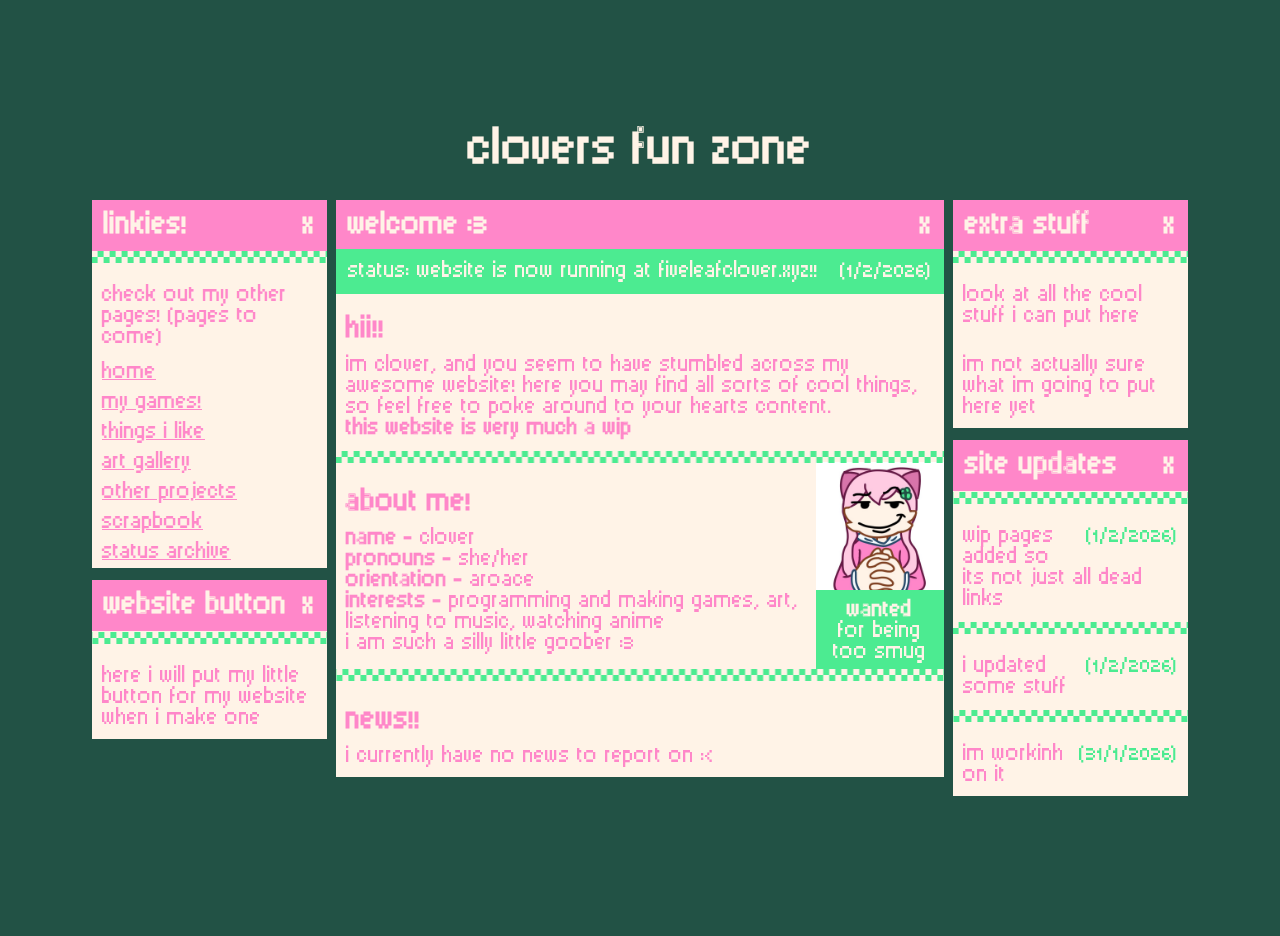
<file: index.html>
<!DOCTYPE html>

<html>

    <head>
        <title>home</title>
        <link rel = "stylesheet" href = "styles.css">
    </head>

    <body>

        <div id = "banner">
            <h1>clovers fun zone</h1>
        </div>
        <div id = "page">

            <!--yeah heres some stuff have fun-->
            <div class = "leftbar">
                <div class = "content">
                    <div class = "window">
                        <h2>linkies!</h2>
                        <h2 class = "otherside">X</h2>
                    </div>
                    <canvas class = "checker"></canvas>
                    <p>check out my other pages! (pages to come)</p>
                    <a href = "index.html">home</a><br>
                    <a href = "games.html">my games!</a><br>
                    <a href = "likes.html">things i like</a><br>
                    <a href = "gallery.html">art gallery</a><br>
                    <a href = "projects.html">other projects</a><br>
                    <a href = "scrapbook.html">scrapbook</a><br>
                    <a href = "archive.html">status archive</a><br>
                </div>

                <div class = "content">
                    <div class = "window">
                        <h2>website button</h2>
                        <h2 class = "otherside">X</h2>
                    </div>
                    <canvas class = "checker"></canvas>
                    <p>here i will put my little button for my website when i make one</p>
                </div>
            </div>
            
            <!--i think i need more comments-->
            <div class = "rightbar">
                <div class = "content">
                    <div class = "window">
                        <h2>extra stuff</h2>
                        <h2 class = "otherside">X</h2>
                    </div>
                    <canvas class = "checker"></canvas>
                    <p>look at all the cool stuff i can put here </p>
                    <p>im not actually sure what im going to put here yet</p>
                </div>

                <div class = "content" id = "updates">
                    <div class = "window">
                        <h2>site updates</h2>
                        <h2 class = "otherside">X</h2>
                    </div>
                    <!--canvas class = "checker"></canvas>
                    <p class = "otherside green">(1/2/26)</p>
                    <p>i updated some stuff</p> <canvas class = "checker"></canvas>
                    <p class = "otherside green">(1/2/26)</p>
                    <p>IM WORKINH ON IT</p-->
                </div>
            </div>

            <!--main page content-->
            <div class = "middle">
                <div class = "content">
                    <div class = "window">
                        <h2>welcome :3</h2>
                        <h2 class = "otherside">X</h2>
                    </div>
                    <div class = "note" id = "status">
                        <p class = "otherside">(31/1/2026)</p>
                        <p>status: i need to get a new font for the website this one kinda sucks</p>
                    </div>

                    <h3>hii!!</h3>
                    <p>im clover, and you seem to have stumbled across my awesome website!
                    here you may find all sorts of cool things, so feel free to poke around to your
                    hearts content. <br>
                    <strong>this website is very much a wip</strong></p>
                    
                    <canvas class = "checker"></canvas>

                    <div id = "bounty">
                        <img src = "images/profile.png" alt = "smug lookin profile picture">
                        <p><strong>WANTED</strong><br>
                        for being too smug</p>
                    </div>
                    
                    <h3>about me!</h3>
                    <p><strong>name - </strong>clover<br>
                    <strong>pronouns - </strong>she/her<br>
                    <strong>orientation - </strong>aroace<br>
                    <strong>interests - </strong>programming and making games, art, listening to music, watching anime<br>
                    i am such a silly little goober :3</p>

                    <canvas class = "checker"></canvas>

                    <h3>news!!</h3>
                    <p>i currently have no news to report on :<</p>
                </div>
            </div>
            
        </div>

        <script src = "script.js"></script>
        
    </body>
    
</html>
</file>
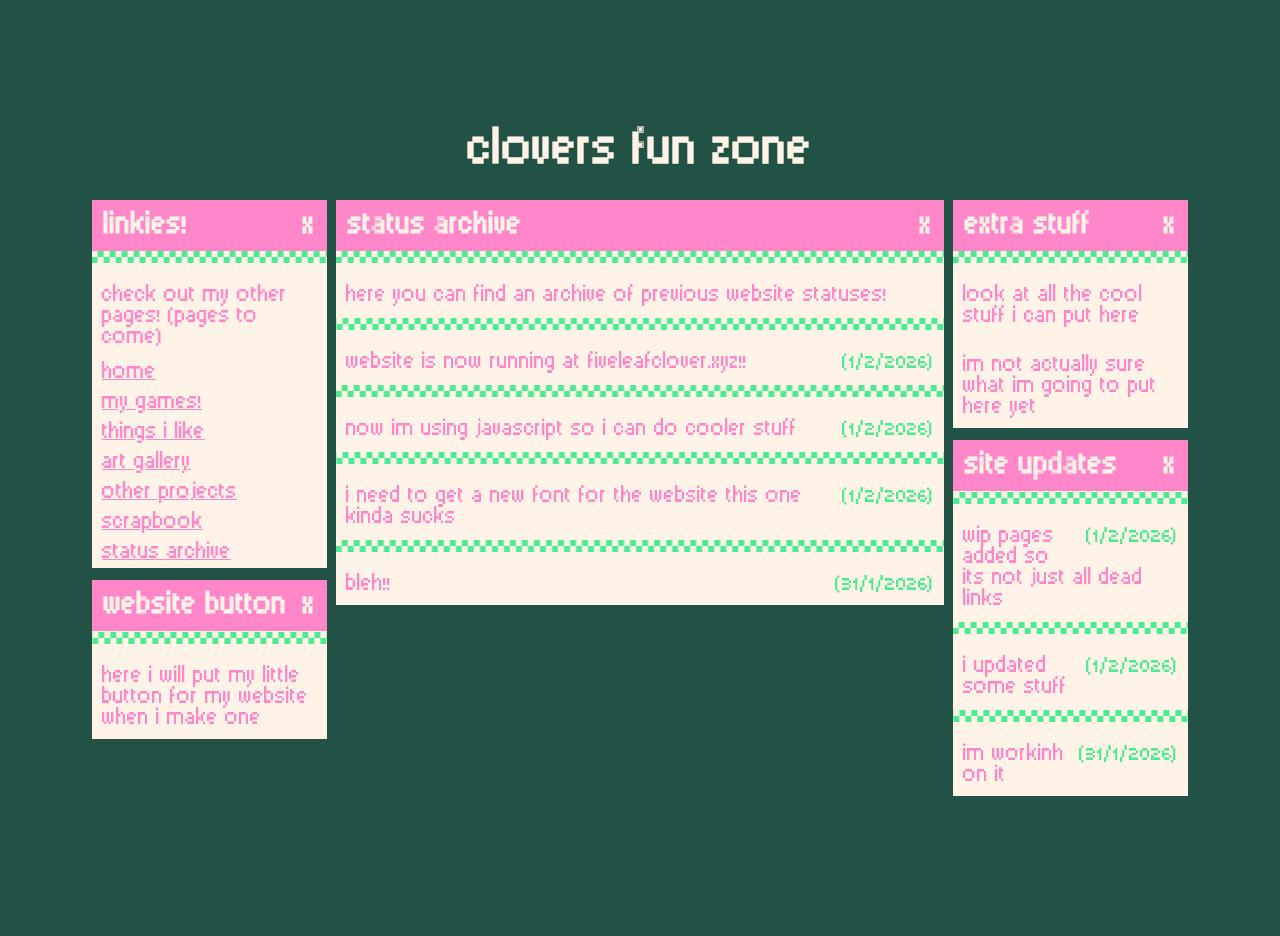
<file: archive.html>
<!DOCTYPE html>

<html>

    <head>
        <title>status archive</title>
        <link rel = "stylesheet" href = "styles.css">
    </head>

    <body>

        <div id = "banner">
            <h1>clovers fun zone</h1>
        </div>
        <div id = "page">

            <!--yeah heres some stuff have fun-->
            <div class = "leftbar">
                <div class = "content">
                    <div class = "window">
                        <h2>linkies!</h2>
                        <h2 class = "otherside">X</h2>
                    </div>
                    <canvas class = "checker"></canvas>
                    <p>check out my other pages! (pages to come)</p>
                    <a href = "index.html">home</a><br>
                    <a href = "games.html">my games!</a><br>
                    <a href = "likes.html">things i like</a><br>
                    <a href = "gallery.html">art gallery</a><br>
                    <a href = "projects.html">other projects</a><br>
                    <a href = "scrapbook.html">scrapbook</a><br>
                    <a href = "archive.html">status archive</a><br>
                </div>

                <div class = "content">
                    <div class = "window">
                        <h2>website button</h2>
                        <h2 class = "otherside">X</h2>
                    </div>
                    <canvas class = "checker"></canvas>
                    <p>here i will put my little button for my website when i make one</p>
                </div>
            </div>
            
            <!--i think i need more comments-->
            <div class = "rightbar">
                <div class = "content">
                    <div class = "window">
                        <h2>extra stuff</h2>
                        <h2 class = "otherside">X</h2>
                    </div>
                    <canvas class = "checker"></canvas>
                    <p>look at all the cool stuff i can put here </p>
                    <p>im not actually sure what im going to put here yet</p>
                </div>

                <div class = "content" id = "updates">
                    <div class = "window">
                        <h2>site updates</h2>
                        <h2 class = "otherside">X</h2>
                    </div>
                </div>
            </div>

            <!--main page content-->
            <div class = "middle">
                <div class = "content" id = "archive">
                    <div class = "window">
                        <h2>status archive</h2>
                        <h2 class = "otherside">X</h2>
                    </div>
                    <canvas class = "checker"></canvas>

                    <p>here you can find an archive of previous website statuses!</p>
                    
                    <!--hr>
                    <p class = "otherside green">(31/1/2026)</p>
                    <p>i need to get a new font for the website this one kinda sucks</p>
                    
                    <hr>
                    <p class = "otherside green">(31/1/2026)</p>
                    <p>bleh!!</p-->

                </div>
            </div>
            
        </div>

        <script src = "script.js"></script>
        
    </body>
    
</html>
</file>
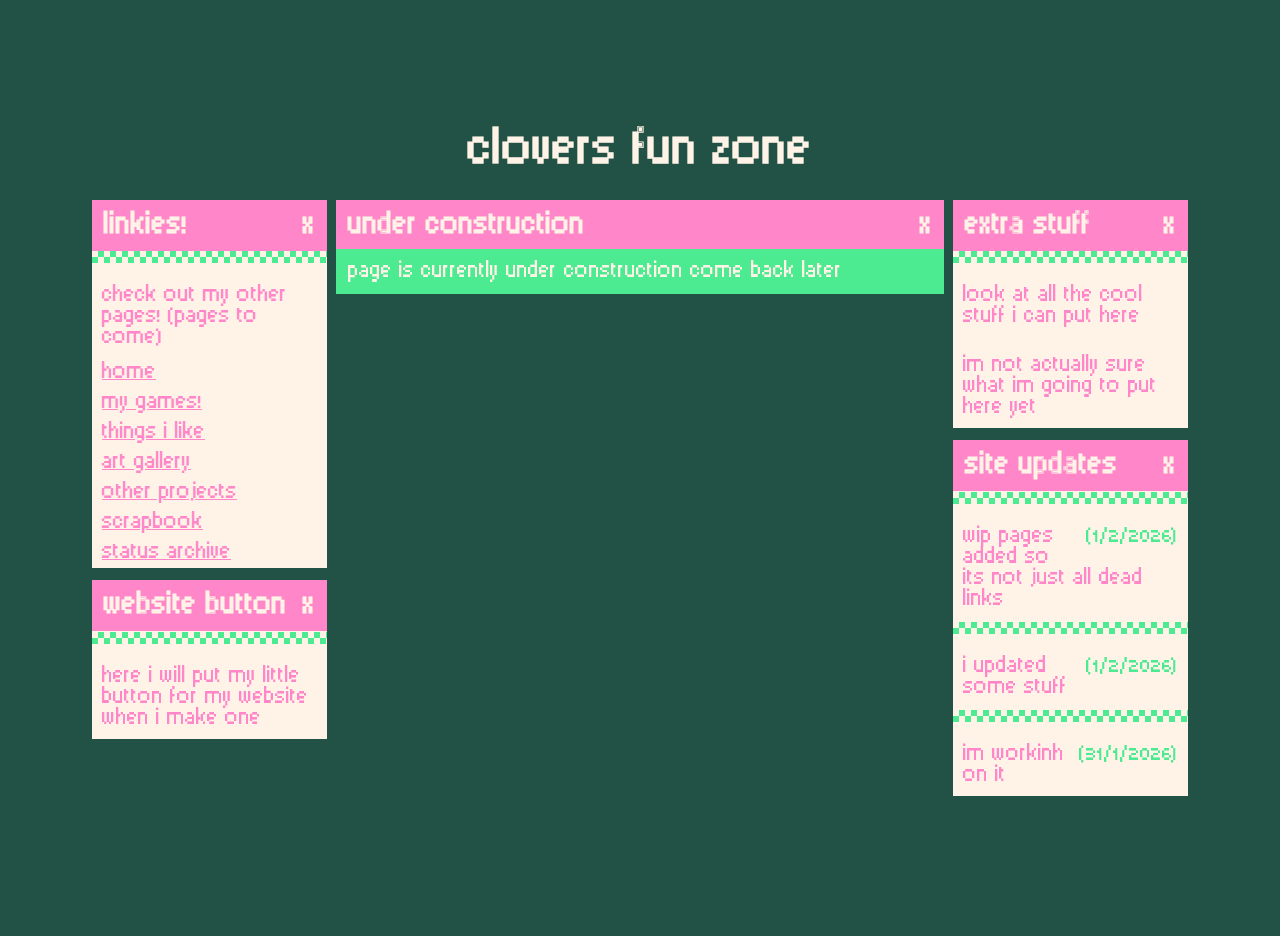
<file: gallery.html>
<!DOCTYPE html>

<html>

    <head>
        <title>UNDER CONSTRUCTION</title>

        <meta name = "description" content = "official website of fiveleafclover!">
        <meta name = "author" content = "fiveleafclover">
        <meta name = "viewport" content = "width = device-width, initial-scale = 1.0">
        
        <link rel = "stylesheet" href = "styles.css">
    </head>

    <body>

        <div id = "banner">
            <h1>clovers fun zone</h1>
        </div>
        <div id = "page">

            <!--yeah heres some stuff have fun-->
            <div class = "leftbar">
                <div class = "content">
                    <div class = "window">
                        <h2>linkies!</h2>
                        <h2 class = "otherside">X</h2>
                    </div>
                    <canvas class = "checker"></canvas>
                    <p>check out my other pages! (pages to come)</p>
                    <a href = "index.html">home</a><br>
                    <a href = "games.html">my games!</a><br>
                    <a href = "likes.html">things i like</a><br>
                    <a href = "gallery.html">art gallery</a><br>
                    <a href = "projects.html">other projects</a><br>
                    <a href = "scrapbook.html">scrapbook</a><br>
                    <a href = "archive.html">status archive</a><br>
                </div>

                <div class = "content">
                    <div class = "window">
                        <h2>website button</h2>
                        <h2 class = "otherside">X</h2>
                    </div>
                    <canvas class = "checker"></canvas>
                    <p>here i will put my little button for my website when i make one</p>
                </div>
            </div>
            
            <!--i think i need more comments-->
            <div class = "rightbar">
                <div class = "content">
                    <div class = "window">
                        <h2>extra stuff</h2>
                        <h2 class = "otherside">X</h2>
                    </div>
                    <canvas class = "checker"></canvas>
                    <p>look at all the cool stuff i can put here </p>
                    <p>im not actually sure what im going to put here yet</p>
                </div>

                <div class = "content" id = "updates">
                    <div class = "window">
                        <h2>site updates</h2>
                        <h2 class = "otherside">X</h2>
                    </div>
                    <!--canvas class = "checker"></canvas>
                    <p class = "otherside green">(1/2/26)</p>
                    <p>i updated some stuff</p> <canvas class = "checker"></canvas>
                    <p class = "otherside green">(1/2/26)</p>
                    <p>IM WORKINH ON IT</p-->
                </div>
            </div>

            <!--main page content-->
            <div class = "middle">
                <div class = "content">
                    <div class = "window">
                        <h2>UNDER CONSTRUCTION</h2>
                        <h2 class = "otherside">X</h2>
                    </div>
                    <div class = "note">
                        <p>PAGE IS CURRENTLY UNDER CONSTRUCTION COME BACK LATER</p>
                    </div>
                </div>
            </div>
            
        </div>

        <script src = "script.js"></script>
        
    </body>
    
</html>
</file>
<file: styles.css>
@font-face {
    font-family: "Pixel";
    src: url("fonts/pixelsix00.ttf");
}


:root {
    --cgreen: #4ceb91;
    --cpink: #ff87c9;
    --clight: #fff3e7;
    --barback: var(--cpink);
    --bartext: var(--clight);
    --noteback: var(--cgreen);
    --notetext: var(--clight);
    --contback: var(--clight);
    --conttext: var(--cpink);
    --divider: var(--cgreen);
    --extra-length: 128px;
}


html {
    
    background-color: #225245;

    color: var(--conttext);
    font-family: Pixel, "Brush Script MT", cursive;
    
}


#banner {
    margin: auto;
    width: 1096px;
    text-align: center;
}


#page {

    margin: auto;
    width: 1096px;
    /*display: grid;

    /*grid-template-columns: 2fr 5fr 2fr;
    /*grid-template-rows: auto auto;
    grid-template-areas:
        'menu content extra';
        /*'menu footer extra';
    
    gap: 12px;*/
    
}


.content {

    background-color: var(--contback);
    color: var(--conttext);
    margin-bottom: 12px;
    
}

/*.content::after {
    content: "";
    clear: both;
    display: table;
}*/


h1 {
    margin-top: 128px;
    font-size: 40px;
    color: var(--clight);
}

.window {

    background-color: var(--barback);
    color: var(--bartext);
    padding: 12px;
    margin: 0px;
    margin-bottom: -1.5px;
    
}

.window h2 {
    padding: 0px;
    margin: 0px;
    display: inline-block;
}

.note {

    background-color: var(--noteback);
    color: var(--notetext);
    padding: 12px;
    margin: 0px;
    
}

.note p {
    padding: 0px;
    margin: 0px;
    /*display: inline-block;*/
}

.otherside {
    float: right;
}


.checker {
    /*border-style: dashed;
    border-color: var(--divider);
    border-width: 2px;*/
    width: 100%;
    height: 6px;
    margin: 0px;
}


p {
    padding: 10px;
    margin: 0px;
    margin-top: 8px;
    font-size: 18px;
}

a {
    padding: 10px;
    margin: 0px;
    font-size: 18px;
    line-height: 30px;
    color: var(--cpink);
}

a:hover {
    color: var(--cgreen);
}

h3 {
    padding: 10px;
    margin: 0px;
    margin-top: 12px;
    margin-bottom: -16px;
    font-size: 24px;
}


#bounty {
    float: right;
    width: 128px;
    margin-top: -5px;
    margin-left: 4px;
    margin-bottom: -2px;
    background-color: var(--noteback);
    color: var(--notetext);
    text-align: center;
}

#bounty img {
    width: 100%;
}

#bounty p {
    padding: 6px;
    margin-top: 0px;
}


.middle {
    width: calc(56% - 6px);
    margin: auto;
    margin-bottom: 12px;
    padding-bottom: var(--extra-length);
}

.leftbar {
    float: left;
    width: calc(22% - 6px);
    padding-bottom: var(--extra-length);
}

.rightbar {
    float: right;
    width: calc(22% - 6px);
    padding-bottom: var(--extra-length);
}

/* im not gonna lie i didnt know what to call this*/
.green {
    color: var(--cgreen);
}
</file>
